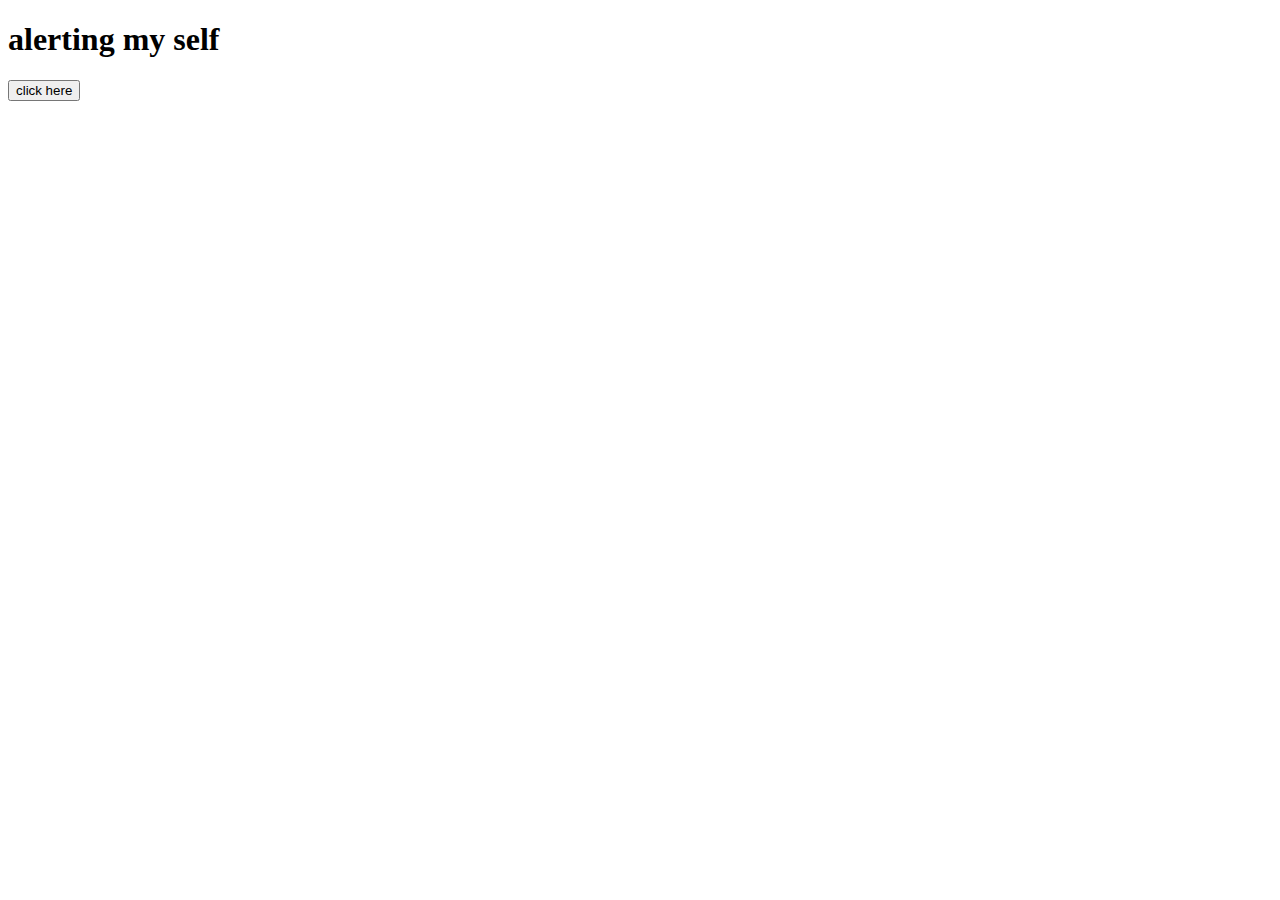
<file: SECTIONB/index.html>
<!DOCTYPE html>
<html lang="en">
<head>
    <meta charset="UTF-8">
    <meta name="viewport" content="width=device-width, initial-scale=1.0">
    <title>Document</title>
</head>
<body>
    <!-- NO.1 -->
<!-- let can not be redclared in javascript  -->
 <!-- const is a block scope therefore it can not be redclared -->
<!-- var can be reassigned and redclared -->


 <!-- NO.2  -->
 <!-- Objects store keys and value pairs while array store indexed elements -->
  <!-- stored data in objects are stored using carry brackets while in array angle brackets are used -->
   <!-- In objects multiple data value are stored using named keys while in array only listed items are stored -->

 <!-- NO.3 -->
 <!-- == (loose equality) compares values for equality, performing type coercion if necessary. -->
 <!-- === (strict equality) compares both value and type, without performing type coercion -->

 <!-- NO.4 -->
<!-- An event are things which happen to an html element -->
 <!-- example -->
   <h1>alerting my self</h1>
   <button onclick="alert('be careful')">click here</button>

<!-- NO.5 -->
 <!-- forEach is ajavascript method which does not modify the original array while map method modifies and creates a new array -->
 <!-- for each works once on each element in an array while map works for every element in an array -->
  <!-- for each returns undefined after executing the function while map returns a new array -->

  <!-- Both foreach and map works on arrays therefore they are array methods -->
 

</body>
</html>
</file>
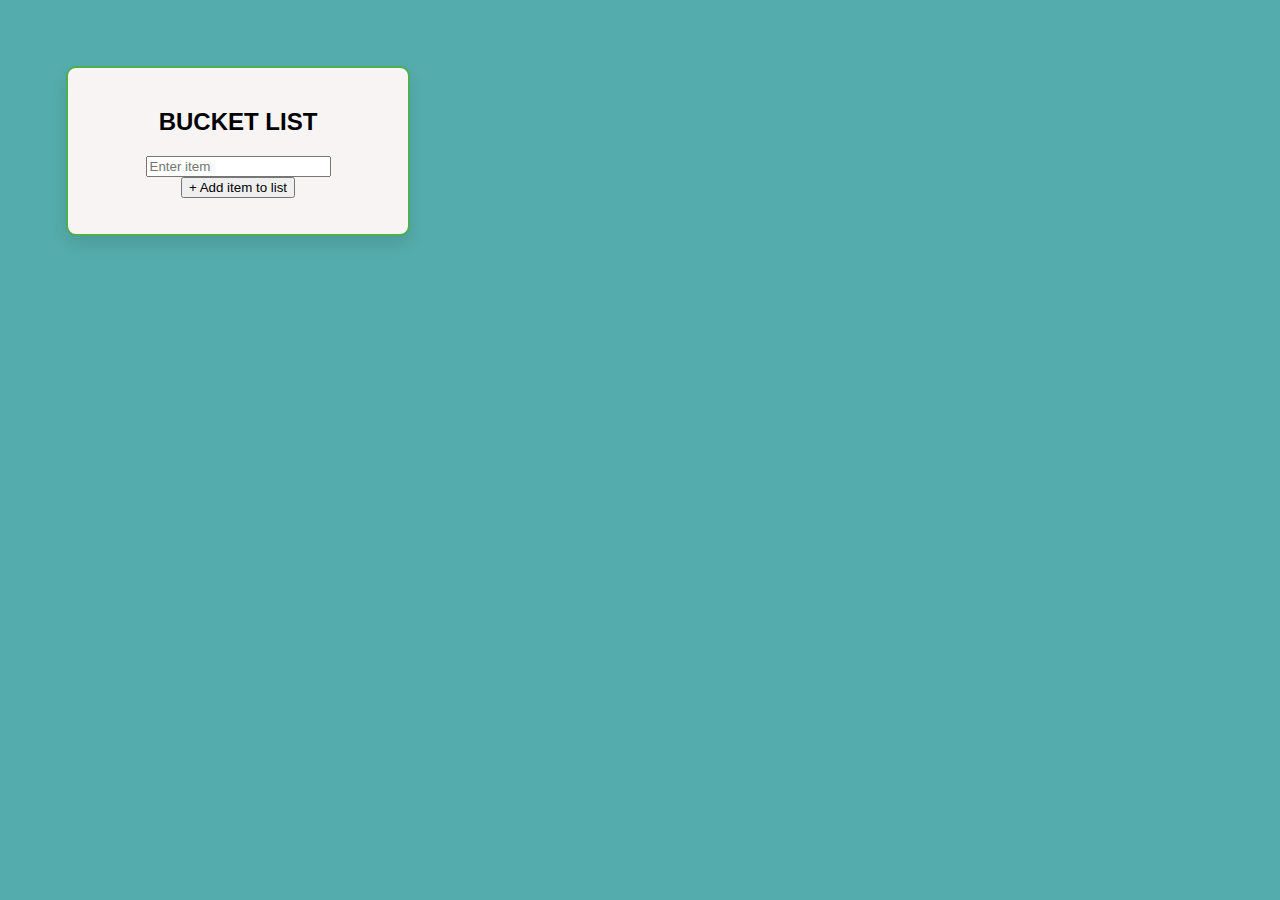
<file: SECTIOND/index.html>
<!DOCTYPE html>
<html lang="en">
<head>
    <meta charset="UTF-8">
    <meta name="viewport" content="width=device-width, initial-scale=1.0">
    <title>Document</title>
    <link rel="stylesheet" href="index.css">
</head>
<body>
    <div>
        <h2>BUCKET LIST</h2>
        <input type="text" id="taskInput" placeholder="Enter item">
        <button onclick="addTask()">+ Add item to list</button>
        <ul id="taskList"></ul>
     </div>
  <script src="index.js"></script>  
</body>
</html>
</file>
<file: SECTIOND/index.css>
body { font-family: Arial, sans-serif;
    text-align: center; 
    background-color: rgb(85, 172, 172);
    padding: 58px;
    cursor: pointer;
   }

li { background: #745252; 
   padding: 8px; 
   margin: 5px; 
   display: flex; 
   justify-content: space-between; }

div{ width: 300px; 
   padding: 20px;
   border: 2px solid #4CAF50; 
   border-radius: 10px; 
   background-color: #f8f4f4; 
   box-shadow: 0 8px 16px rgba(0, 0, 0, 0.1);
}
</file>
